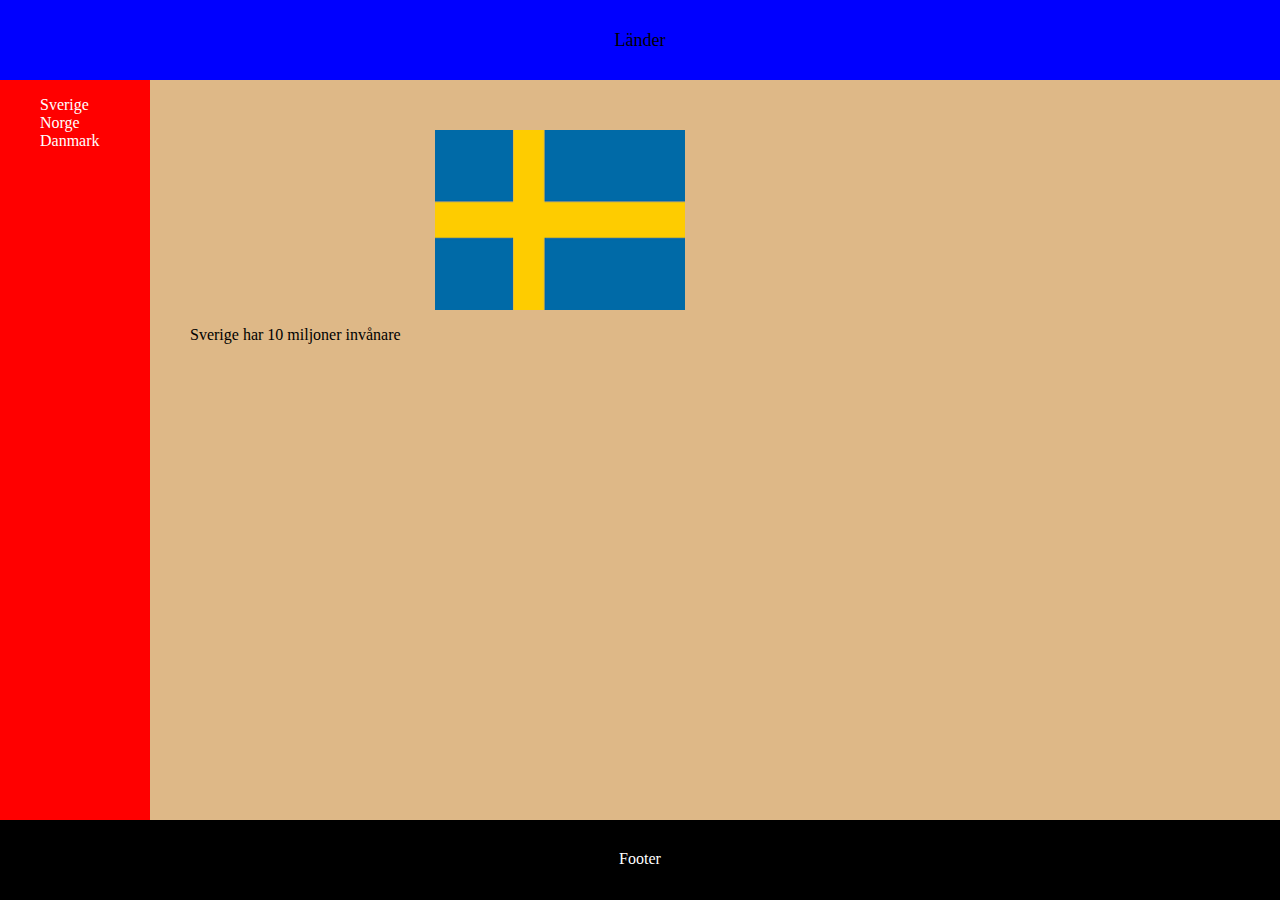
<file: index.html>
<!DOCTYPE html>
<html lang="sv">
<head>
    <meta charset="UTF-8">
    <meta name="viewport" content="width=device-width, initial-scale=1.0">
    <meta http-equiv="X-UA-Compatible" content="ie=edge">
    <title>Document</title>
    <link rel="stylesheet" href="styles.css">
</head>
<body>
    <header>
        Länder
    </header>
    <div class="nav">
        <ul class="links">
            <li>
                <a href="index.html">Sverige</a>
            </li>
            <li>
                <a href="norge.html">Norge</a>
            </li>
            <li>
                <a href="danmark.html">Danmark</a>
            </li>
        </ul>
    </div>
    <div class="content"">
        Sverige har 10 miljoner invånare
        <img src="/img/sweden-flag.png" alt="Sveriges flagga">
    </div>

    <footer>
        Footer
    </footer>
</body>
</html>
</file>
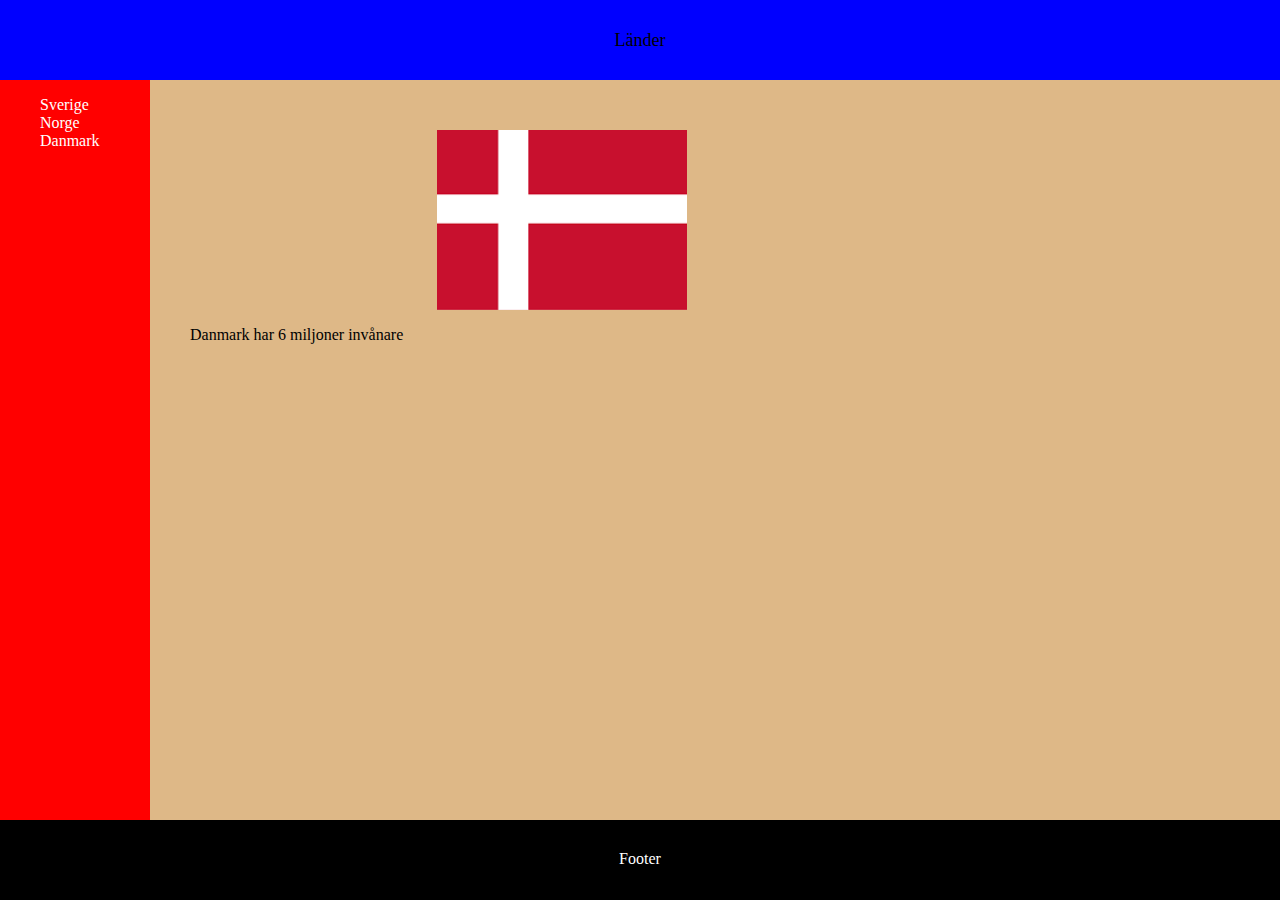
<file: danmark.html>
<!DOCTYPE html>
<html lang="sv">
<head>
    <meta charset="UTF-8">
    <meta name="viewport" content="width=device-width, initial-scale=1.0">
    <meta http-equiv="X-UA-Compatible" content="ie=edge">
    <title>Document</title>
    <link rel="stylesheet" href="styles.css">
</head>
<body>
    <header>
        Länder
    </header>
    <div class="nav">
        <ul class="links">
            <li>
                <a href="index.html">Sverige</a>
            </li>
            <li>
                <a href="norge.html">Norge</a>
            </li>
            <li>
                <a href="danmark.html">Danmark</a>
            </li>
        </ul>
    </div>
    <div class="content"">
        Danmark har 6 miljoner invånare
        <img src="/img/denmark-flag.png" alt="Danmarks flagga">
    </div>

    <footer>
        Footer
    </footer>
</body>
</html>
</file>
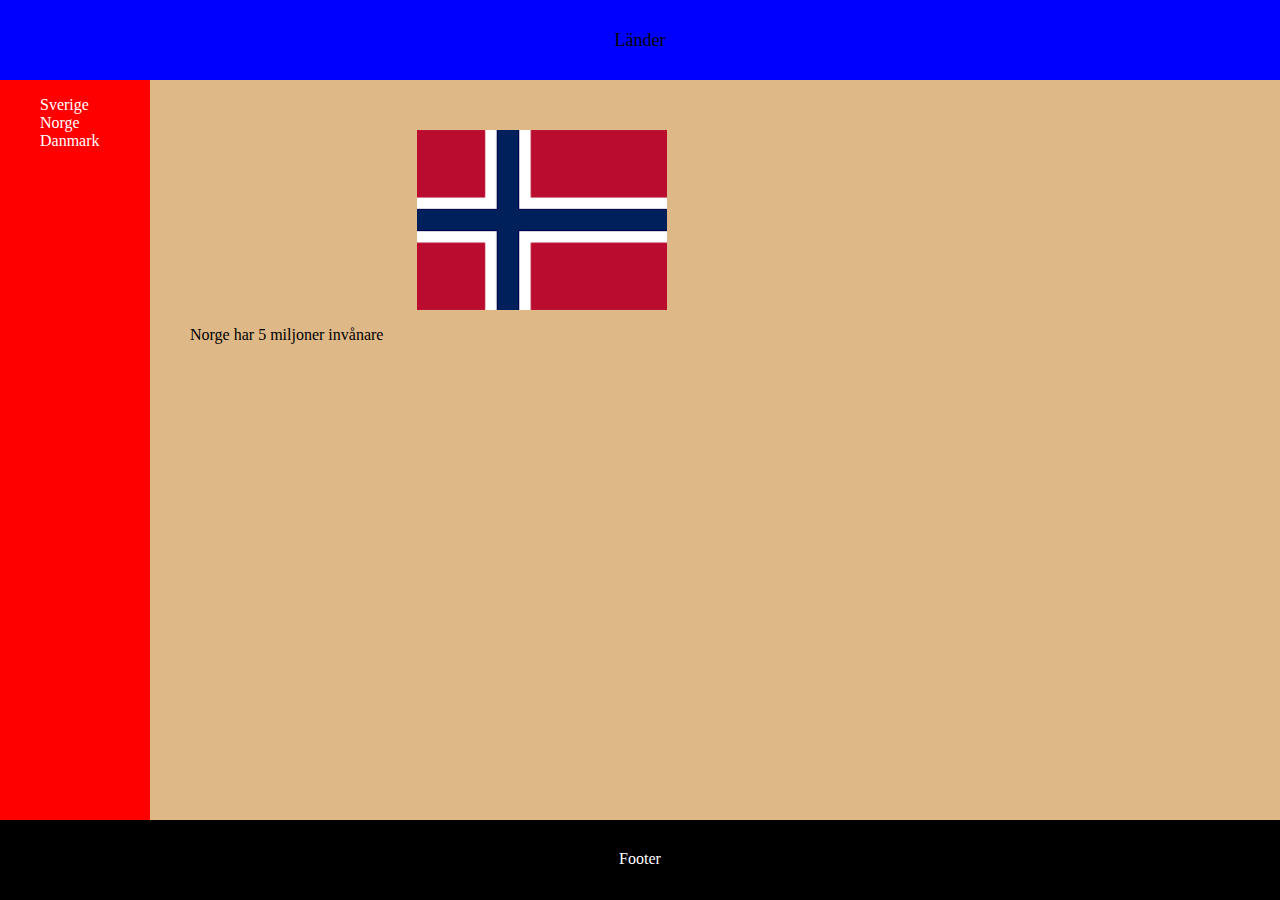
<file: norge.html>
<!DOCTYPE html>
<html lang="sv">
<head>
    <meta charset="UTF-8">
    <meta name="viewport" content="width=device-width, initial-scale=1.0">
    <meta http-equiv="X-UA-Compatible" content="ie=edge">
    <title>Document</title>
    <link rel="stylesheet" href="styles.css">
</head>
<body>
    <header>
        Länder
    </header>
    <div class="nav">
        <ul class="links">
            <li>
                <a href="index.html">Sverige</a>
            </li>
            <li>
                <a href="norge.html">Norge</a>
            </li>
            <li>
                <a href="danmark.html">Danmark</a>
            </li>
        </ul>
    </div>
    <div class="content"">
        Norge har 5 miljoner invånare
        <img src="/img/norway-flag.png" alt="Norges flagga">
    </div>

    <footer>
        Footer
    </footer>
</body>
</html>
</file>
<file: styles.css>
* {
  box-sizing: border-box;
}

body {
  margin: 0;
  padding: 0;
}

header {
  background-color: blue;
  height: 80px;
  text-align: center;
  padding-top: 30px;
  font-size: large;
}
.nav {
  height: calc(100vh - 160px);
  background-color: red;
  width: 150px;
  float: left;
}
.content {
  height: calc(100vh - 160px);
  background-color: burlywood;
  text-indent: 40px;
  padding: 20px;
}
footer {
  height: 80px;
  background-color: black;
  color: white;
  text-align: center;
  padding: 30px;
}
.links {
  text-decoration: none;
  list-style-type: none;
}
a {
  color: white;
  text-decoration: none;
}
img {
  height: 180px;
  width: 250px;
  margin: 30px;
}
</file>
